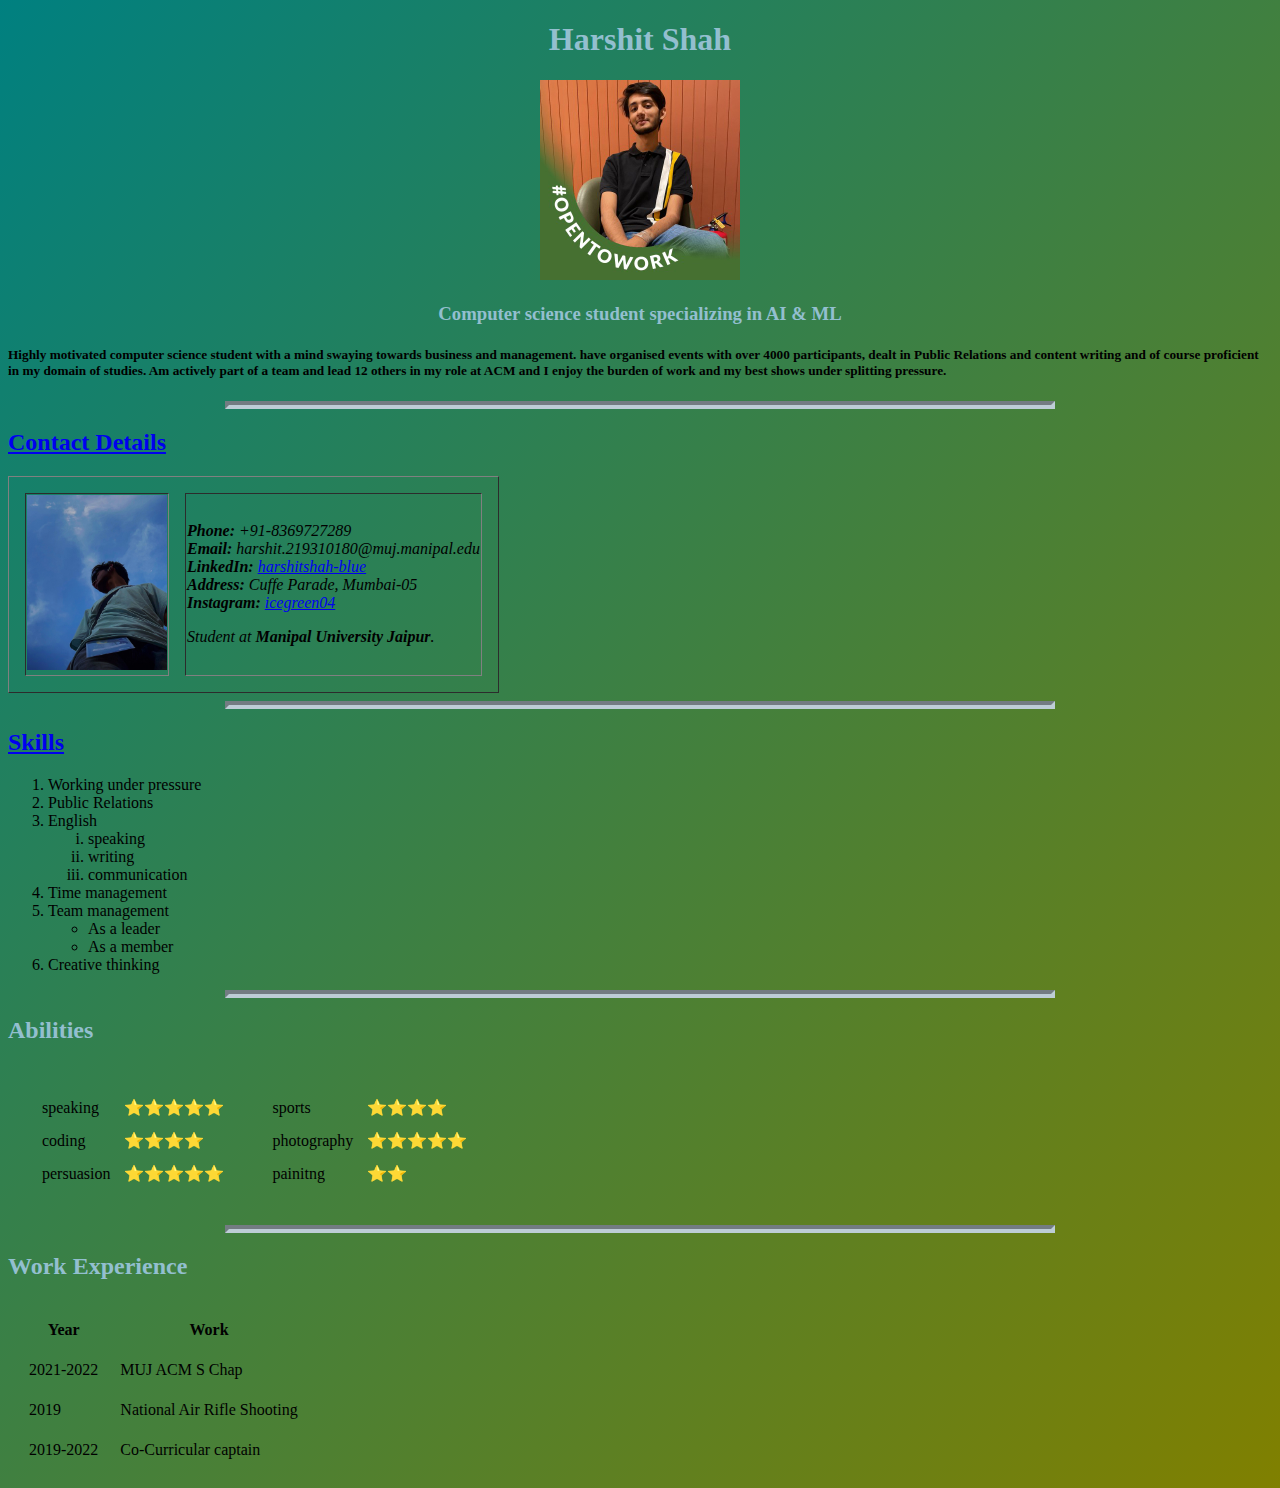
<file: index.html>
<!DOCTYPE html>
<html>
    <head>
        <meta charset="UTF-8">
        <title>
            Harshit's personal site
        </title>

        <link rel="stylesheet" href="css/styles.css">

    </head>

    <body>
        <center>
        <h1>
            Harshit Shah
        </h1>

        <img src="images/harshit_profile.jpeg" height="200" width="200" alt="Harshit profile picture">

        <h3>
            Computer science student specializing in AI & ML
        </h3>
        </center>

        <h5>
            Highly motivated computer science student with a mind swaying towards business and management. have organised events with over 4000 participants, dealt in Public Relations and content writing and of course proficient in my domain of studies. Am actively part of a team and lead 12 others in my role at ACM and I enjoy the burden of work and my best shows under splitting pressure.
        </h5>

        <hr>

        <h2>
            <a href="contact.html">Contact Details</a>
        </h2>
        
        <table border="1" cellspacing="16">
            <tr>
                <td>
                 <img src="images/harshit_contact.JPG" height="175" alt="harshits second image">
                </td>

                <td>
                    <p>
                        <em>
                            <b>Phone:</b> +91-8369727289 <br>
                            <b>Email:</b> harshit.219310180@muj.manipal.edu <br>
                            <b>LinkedIn:</b> <a href="https://www.linkedin.com/in/harshitshah-blue/">harshitshah-blue</a> <br>
                            <b>Address: </b> Cuffe Parade, Mumbai-05<br>
                            <b>Instagram:</b> <a href="https://instagram.com/icegreen04?igshid=YmMyMTA2M2Y=">icegreen04</a> <br>
                        </em>
                    </p>

                    <p>
                        <em>Student at <b>Manipal University Jaipur</b>.</em>
                    </p>

                </td>
            </tr>
        </table>

        <hr>

        <h2>
            <a href="skills.html">Skills</a>
        </h2>

        <ol>
            <li>
                Working under pressure
            </li>
            <li>
                Public Relations
            </li>
            <li>
                English
                <ol type="i">
                    <li>
                        speaking
                    </li>
                    <li>
                        writing
                    </li>
                    <li>
                        communication
                    </li>
                </ol>
            </li>
            <li>
                Time management
            </li>
            <li>
                Team management
                <ul>
                    <li>
                        As a leader
                    </li>
                    <li>
                        As a member
                    </li>
                </ul>
            </li>
            <li>
                Creative thinking
            </li>
        </ol>

        <hr>

        <h2>
            Abilities
        </h2>

        <table cellspacing="20">
            <tr>
                <td>
                    <table cellspacing="12">
                        <tr>
                            <td>
                                speaking
                            </td>
                            <td>
                                ⭐️⭐️⭐️⭐️⭐️
                            </td>
                        </tr>
                        <tr>
                            <td>
                                coding
                            </td>
                            <td>
                                ⭐️⭐️⭐️⭐️
                            </td>
                        </tr>
                        <tr>
                            <td>
                                persuasion
                            </td>
                            <td>
                                ⭐️⭐️⭐️⭐️⭐️
                            </td>
                        </tr>
                    </table>
                </td>
                <td>
                    <table cellspacing="12">
                        <tr>
                            <td>
                                sports
                            </td>
                            <td>
                                ⭐️⭐️⭐️⭐️
                            </td>
                        </tr>
                        <tr>
                            <td>
                                photography
                            </td>
                            <td>
                                ⭐️⭐️⭐️⭐️⭐️
                            </td>
                        </tr>
                        <tr>
                            <td>
                                painitng
                            </td>
                            <td>
                                ⭐️⭐️
                            </td>
                        </tr>
                    </table>
                </td>
            </tr>
        </table>

        <hr>

        <h2>
            Work Experience
        </h2>

        <table cellspacing="20">
            <thead>
                <tr>
                    <th>
                        Year
                    </th>
                    <th>
                        Work
                    </th>
                </tr>
            </thead>
            
            <tbody>
                <tr>
                    <td>
                        2021-2022
                    </td>
                    <td>
                        MUJ ACM S Chap
                    </td>
                </tr>
                <tr>
                    <td>
                        2019
                    </td>
                    <td>
                        National Air Rifle Shooting
                    </td>
                </tr>
                <tr>
                    <td>
                        2019-2022
                    </td>
                    <td>
                        Co-Curricular captain
                    </td>
                </tr>
            </tbody>
        </table>

    </body>
</html>
</file>
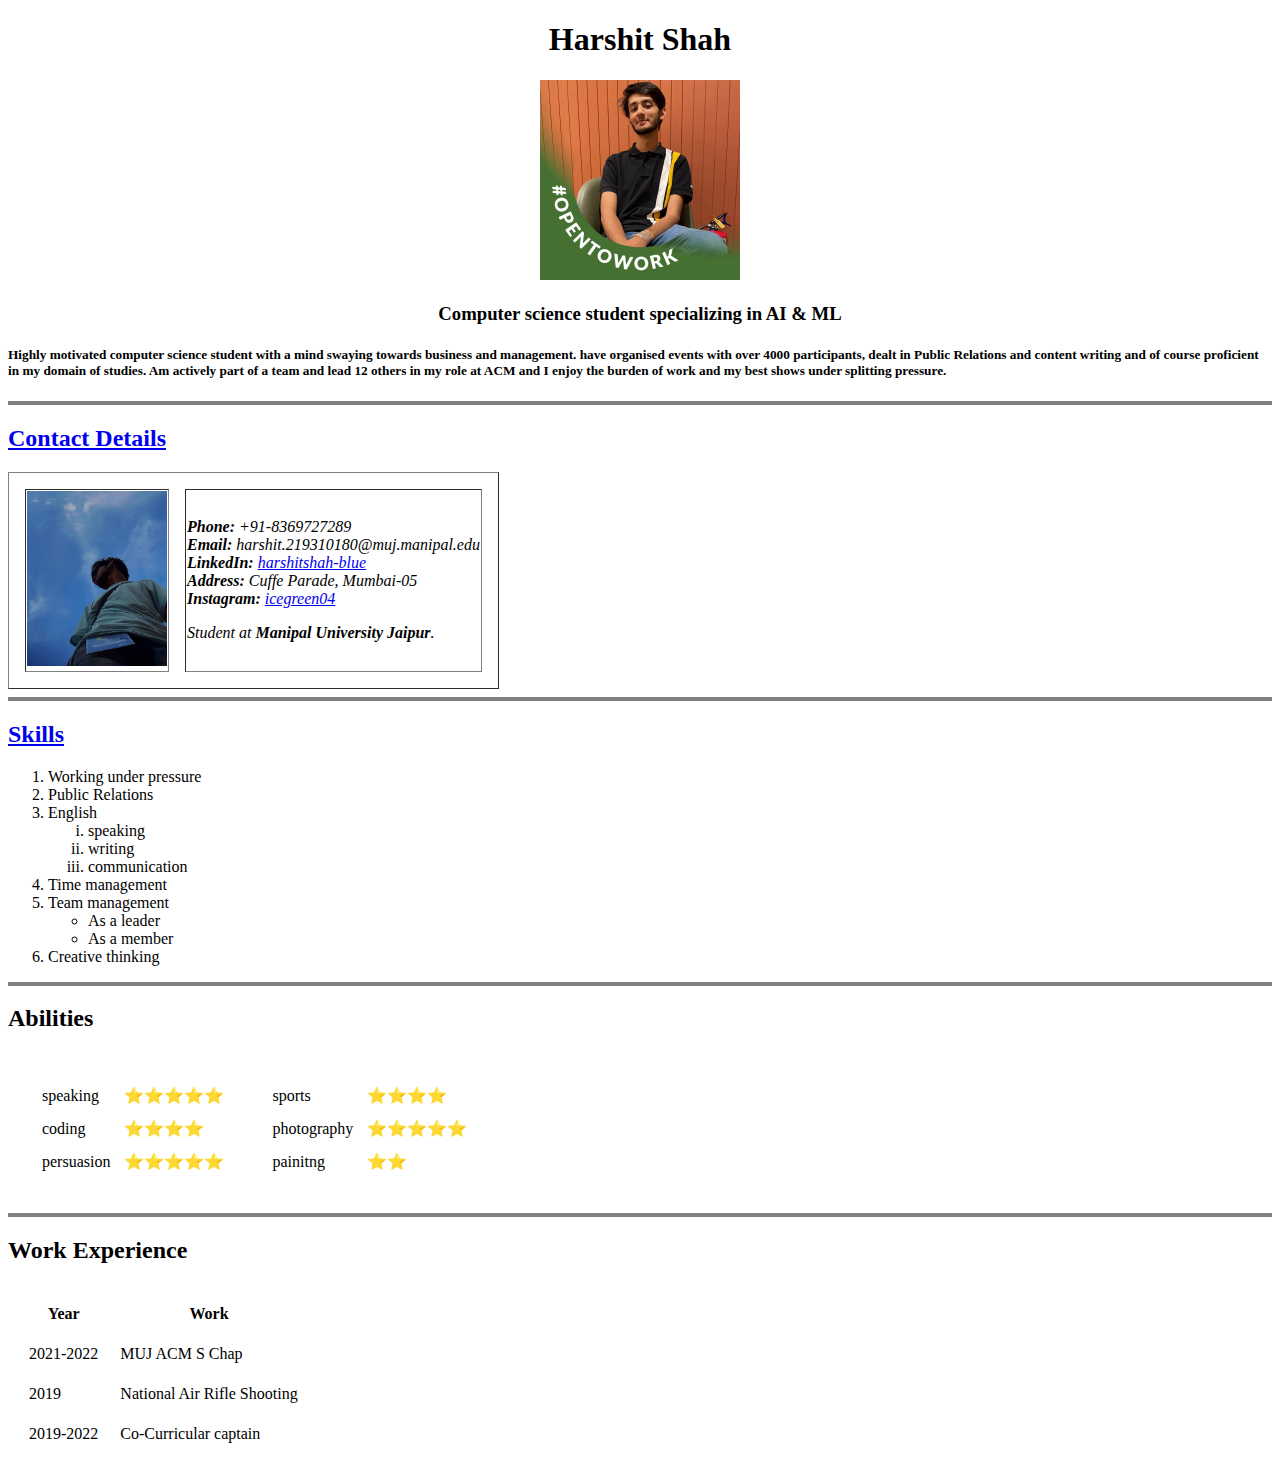
<file: Personal site/index.html>
<!DOCTYPE html>
<html>
    <head>
        <meta charset="UTF-8">
        <title>
            Harshit's personal site
        </title>
    </head>

    <body>
        <center>
        <h1>
            Harshit Shah
        </h1>

        <img src="images/harshit_profile.jpeg" height="200" width="200" alt="Harshit profile picture">

        <h3>
            Computer science student specializing in AI & ML
        </h3>
        </center>

        <h5>
            Highly motivated computer science student with a mind swaying towards business and management. have organised events with over 4000 participants, dealt in Public Relations and content writing and of course proficient in my domain of studies. Am actively part of a team and lead 12 others in my role at ACM and I enjoy the burden of work and my best shows under splitting pressure.
        </h5>

        <hr size="4" noshade>

        <h2>
            <a href="contact.html">Contact Details</a>
        </h2>
        
        <table border="1" cellspacing="16">
            <tr>
                <td>
                 <img src="images/harshit_contact.JPG" height="175" alt="harshits second image">
                </td>

                <td>
                    <p>
                        <em>
                            <b>Phone:</b> +91-8369727289 <br>
                            <b>Email:</b> harshit.219310180@muj.manipal.edu <br>
                            <b>LinkedIn:</b> <a href="https://www.linkedin.com/in/harshitshah-blue/">harshitshah-blue</a> <br>
                            <b>Address: </b> Cuffe Parade, Mumbai-05<br>
                            <b>Instagram:</b> <a href="https://instagram.com/icegreen04?igshid=YmMyMTA2M2Y=">icegreen04</a> <br>
                        </em>
                    </p>

                    <p>
                        <em>Student at <b>Manipal University Jaipur</b>.</em>
                    </p>

                </td>
            </tr>
        </table>

        <hr size="4" noshade>

        <h2>
            <a href="skills.html">Skills</a>
        </h2>

        <ol>
            <li>
                Working under pressure
            </li>
            <li>
                Public Relations
            </li>
            <li>
                English
                <ol type="i">
                    <li>
                        speaking
                    </li>
                    <li>
                        writing
                    </li>
                    <li>
                        communication
                    </li>
                </ol>
            </li>
            <li>
                Time management
            </li>
            <li>
                Team management
                <ul>
                    <li>
                        As a leader
                    </li>
                    <li>
                        As a member
                    </li>
                </ul>
            </li>
            <li>
                Creative thinking
            </li>
        </ol>

        <hr size="4" noshade>

        <h2>
            Abilities
        </h2>

        <table cellspacing="20">
            <tr>
                <td>
                    <table cellspacing="12">
                        <tr>
                            <td>
                                speaking
                            </td>
                            <td>
                                ⭐️⭐️⭐️⭐️⭐️
                            </td>
                        </tr>
                        <tr>
                            <td>
                                coding
                            </td>
                            <td>
                                ⭐️⭐️⭐️⭐️
                            </td>
                        </tr>
                        <tr>
                            <td>
                                persuasion
                            </td>
                            <td>
                                ⭐️⭐️⭐️⭐️⭐️
                            </td>
                        </tr>
                    </table>
                </td>
                <td>
                    <table cellspacing="12">
                        <tr>
                            <td>
                                sports
                            </td>
                            <td>
                                ⭐️⭐️⭐️⭐️
                            </td>
                        </tr>
                        <tr>
                            <td>
                                photography
                            </td>
                            <td>
                                ⭐️⭐️⭐️⭐️⭐️
                            </td>
                        </tr>
                        <tr>
                            <td>
                                painitng
                            </td>
                            <td>
                                ⭐️⭐️
                            </td>
                        </tr>
                    </table>
                </td>
            </tr>
        </table>

        <hr size="4" noshade>

        <h2>
            Work Experience
        </h2>

        <table cellspacing="20">
            <thead>
                <tr>
                    <th>
                        Year
                    </th>
                    <th>
                        Work
                    </th>
                </tr>
            </thead>
            
            <tbody>
                <tr>
                    <td>
                        2021-2022
                    </td>
                    <td>
                        MUJ ACM S Chap
                    </td>
                </tr>
                <tr>
                    <td>
                        2019
                    </td>
                    <td>
                        National Air Rifle Shooting
                    </td>
                </tr>
                <tr>
                    <td>
                        2019-2022
                    </td>
                    <td>
                        Co-Curricular captain
                    </td>
                </tr>
            </tbody>
        </table>

    </body>
</html>
</file>
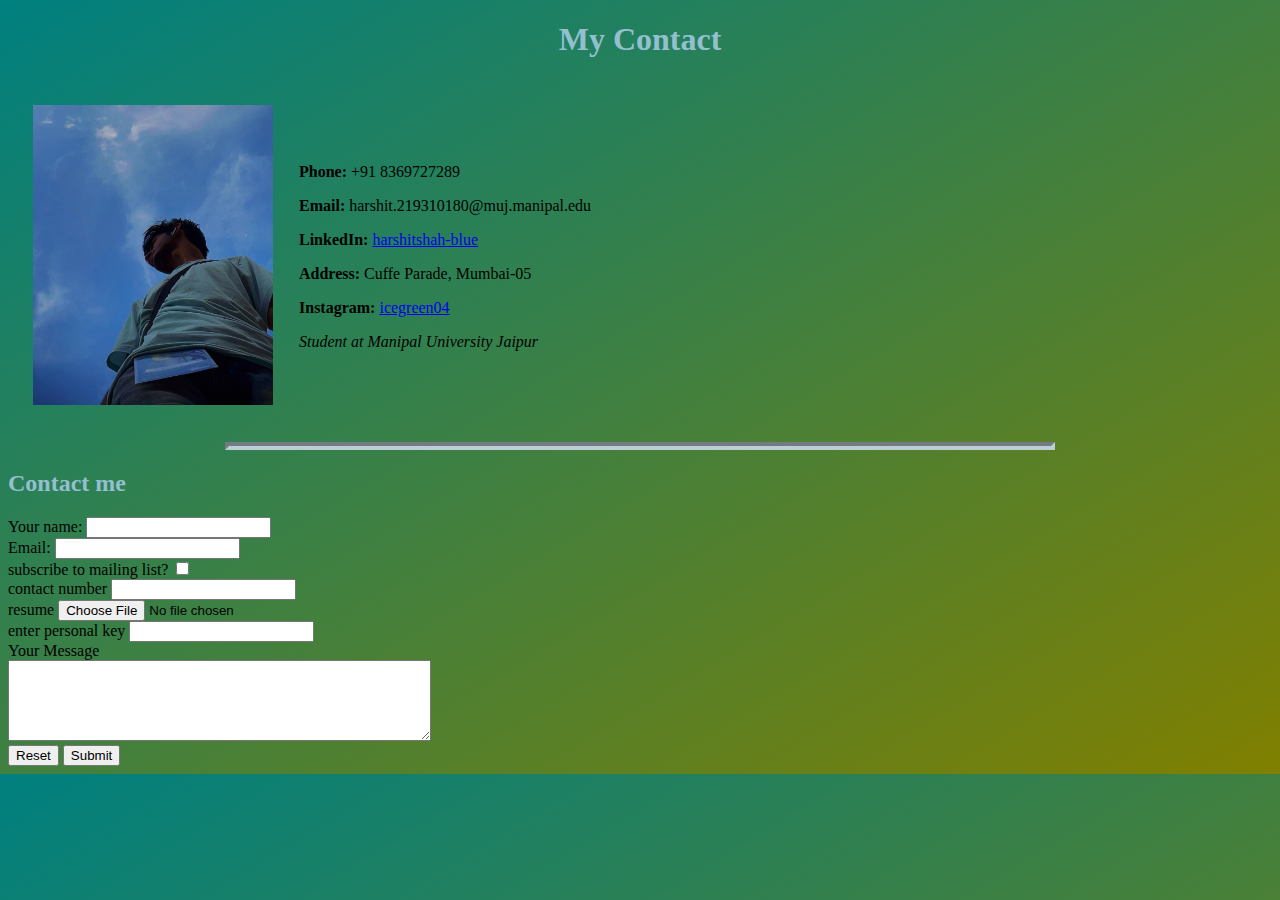
<file: contact.html>
<!DOCTYPE html>
<html>
    <head>
        <title>
            Contact Page
        </title>
        <meta charset="UTF-8">

        <link rel="stylesheet" href="css/styles.css">

    </head>


    <body>
        <center>
            <h1>
                My Contact
            </h1>
        </center>

        <table cellspacing="24">
            <tr>
                <td>
                    <img src="images/harshit_contact.JPG" height="300" alt="Contact me image">
                </td>
                <td>
                    <p>
                        <b>Phone:</b> +91 8369727289 <br>
                    </p>
                    <p>
                        <b>Email:</b> harshit.219310180@muj.manipal.edu <br>
                    </p>
                    <p>
                        <b>LinkedIn:</b> <a href="https://www.linkedin.com/in/harshitshah-blue/">harshitshah-blue</a> <br>
                    </p>
                    <p>
                        <b>Address:</b> Cuffe Parade, Mumbai-05 <br>
                    </p>
                    <p>    
                        <b>Instagram:</b> <a href="https://instagram.com/icegreen04?igshid=YmMyMTA2M2Y=">icegreen04</a> <br>
                    </p>
                    <p>
                        <em>Student at Manipal University Jaipur</em>
                    </p>
                </td>
            </tr>
        </table>

        <hr>

        <h2>
            Contact me
        </h2>

        <form action="mailto:harshit.219310180@muj.manipal.edu" method="post" enctype="text/plain">
            <label> Your name: </label>
            <input type="text" name="your name"> <br>

            <label> Email: </label>
            <input type="email" name="Your email"> <br>

            <label for="">subscribe to mailing list?</label>
            <input type="checkbox" name="mailing list"> <br>

            <label for="">contact number</label>
            <input type="tel" name="your number"> <br>

            <label for="">resume</label>
            <input type="file" name="your resume" ><br>

            <label for="">enter personal key</label>
            <input type="password" name="your personal key"> <br>

            <label> Your Message </label> <br>
            <textarea name="your message" id="" cols="50" rows="5"></textarea> <br>

            <input type="reset">
            <input type="submit">
        </form>

    </body>
</html>
</file>
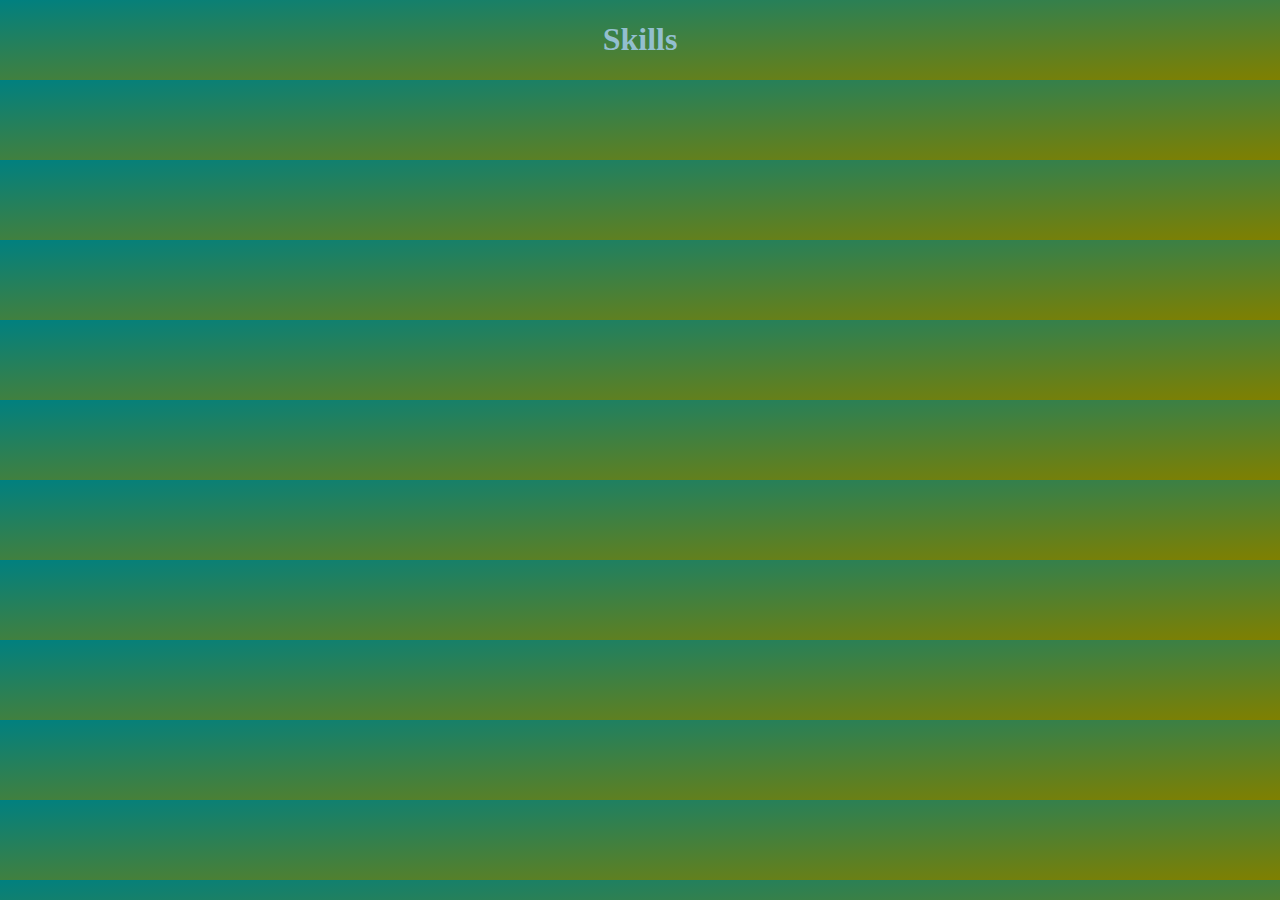
<file: skills.html>
<!DOCTYPE html>
<html>
    <head>
        <meta charset="UTF-8">
        <title>
            Harshit's Skills
        </title>

        <link rel="stylesheet" href="css/styles.css">
        
    </head>

    <body>
        <center>
            <h1>
                Skills
            </h1>
        </center>
    </body>
</html>
</file>
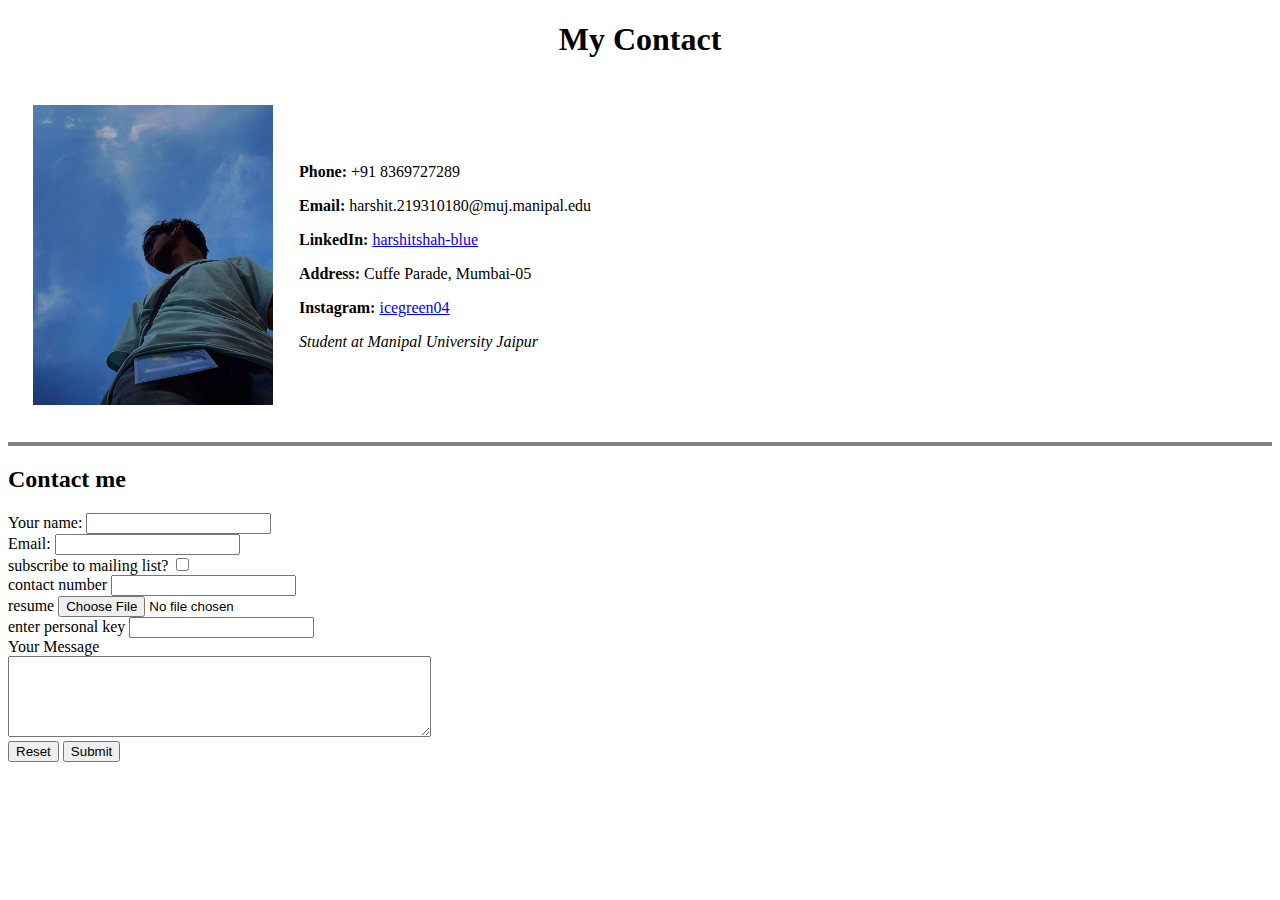
<file: Personal site/contact.html>
<!DOCTYPE html>
<html>
    <head>
        <title>
            Contact Page
        </title>
        <meta charset="UTF-8">
    </head>

    <body>
        <center>
            <h1>
                My Contact
            </h1>
        </center>

        <table cellspacing="24">
            <tr>
                <td>
                    <img src="images/harshit_contact.JPG" height="300" alt="Contact me image">
                </td>
                <td>
                    <p>
                        <b>Phone:</b> +91 8369727289 <br>
                    </p>
                    <p>
                        <b>Email:</b> harshit.219310180@muj.manipal.edu <br>
                    </p>
                    <p>
                        <b>LinkedIn:</b> <a href="https://www.linkedin.com/in/harshitshah-blue/">harshitshah-blue</a> <br>
                    </p>
                    <p>
                        <b>Address:</b> Cuffe Parade, Mumbai-05 <br>
                    </p>
                    <p>    
                        <b>Instagram:</b> <a href="https://instagram.com/icegreen04?igshid=YmMyMTA2M2Y=">icegreen04</a> <br>
                    </p>
                    <p>
                        <em>Student at Manipal University Jaipur</em>
                    </p>
                </td>
            </tr>
        </table>

        <hr size="4" noshade>

        <h2>
            Contact me
        </h2>

        <form action="mailto:harshit.219310180@muj.manipal.edu" method="post" enctype="text/plain">
            <label> Your name: </label>
            <input type="text" name="your name"> <br>

            <label> Email: </label>
            <input type="email" name="Your email"> <br>

            <label for="">subscribe to mailing list?</label>
            <input type="checkbox" name="mailing list"> <br>

            <label for="">contact number</label>
            <input type="tel" name="your number"> <br>

            <label for="">resume</label>
            <input type="file" name="your resume" ><br>

            <label for="">enter personal key</label>
            <input type="password" name="your personal key"> <br>

            <label> Your Message </label> <br>
            <textarea name="your message" id="" cols="50" rows="5"></textarea> <br>

            <input type="reset">
            <input type="submit">
        </form>

    </body>
</html>
</file>
<file: css/styles.css>
body{
    background-color: powderblue;
}

body{
    background-image: linear-gradient(to right bottom, teal, olive);
}

hr{
    border-width: 4px;
    border-color: #BDCDD6;
    width: 65%;
}

h1{
    color: #93BFCF;
}

h2{
    color: #93BFCF;
}

h3{
    color: #93BFCF;
}
</file>
